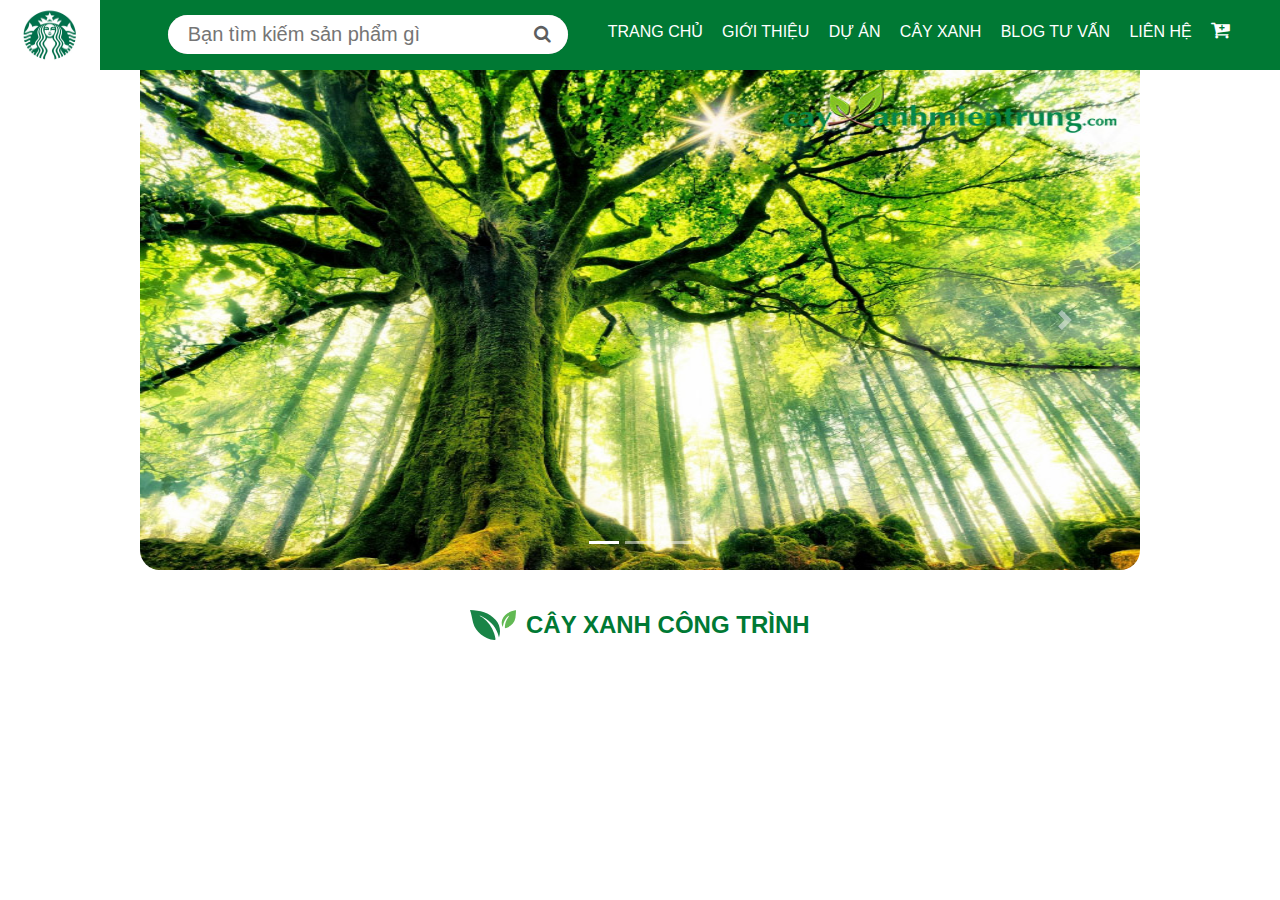
<file: Index_Home.html>
<!doctype html>
<html lang="en">
  <head>
    <title>Title</title>
    <!-- Required meta tags -->
    <meta charset="utf-8">
    <meta name="viewport" content="width=device-width, initial-scale=1, shrink-to-fit=no">

    <!-- Bootstrap CSS -->
    <link rel="stylesheet" href="https://stackpath.bootstrapcdn.com/bootstrap/4.3.1/css/bootstrap.min.css" integrity="sha384-ggOyR0iXCbMQv3Xipma34MD+dH/1fQ784/j6cY/iJTQUOhcWr7x9JvoRxT2MZw1T" crossorigin="anonymous">
    <link rel="stylesheet" href="https://maxcdn.bootstrapcdn.com/font-awesome/4.7.0/css/font-awesome.min.css">
    <link rel="stylesheet" href="Index_Home.css">
  </head>
  <body>
    <div class="Menu">
        <div class="heading_trai">
         <img src="Img/logo-moi-cua-starbucks.jpg.webp" alt="" class="Logo">
         <div class="button_search">
             <form>
                 <input type="text" name="" placeholder="Bạn tìm kiếm sản phẩm gì">
                 <button type="submit"><i class="fa fa-search" aria-hidden="true"></i></button>
             </form>
         </div>
        </div>
        <div class="heading_phai">
             <ul class="list_Menu">
                 <li><a class="a_menu" href="">TRANG CHỦ</a></li>
                 <li><a class="a_menu" href="">GIỚI THIỆU</a></li>
                 <li><a class="a_menu" href="">DỰ ÁN</a></li>
                 <li><a class="a_menu" href="">CÂY XANH</a></li>
                 <li><a class="a_menu" href="">BLOG TƯ VẤN</a></li>
                 <li><a class="a_menu" href="">LIÊN HỆ</a></li>
                 <li><a class="a_menu" href=""><i class="fa fa-cart-plus" aria-hidden="true"></i></a></li>
             </ul>
        </div>
    </div>
    <div class="the_slide">
        <div id="s1" class="carousel slide" data-ride="carousel">
            <ol class="carousel-indicators">
                <li data-target="#s1" data-slide-to="0" class="active"></li>
                <li data-target="#s1" data-slide-to="1"></li>
                <li data-target="#s1" data-slide-to="2"></li>
            </ol>
            <div class="carousel-inner" role="listbox">
                <div class="carousel-item active">
                    <img src="Img/anh-cay-xanh-2.jpg" alt="">
                </div>
                <div class="carousel-item">
                    <img src="Img/anh-cay-xanh-26.jpg" alt="">
                </div>
                <div class="carousel-item">
                    <img src="Img/cây thông nhua.png" alt="">
                </div>
            </div>
            <a class="carousel-control-prev" href="#s1" role="button" data-slide="prev">
                <span class="carousel-control-prev-icon" aria-hidden="true"></span>
                <span class="sr-only">Previous</span>
            </a>
            <a class="carousel-control-next" href="#s1" role="button" data-slide="next">
                <span class="carousel-control-next-icon" aria-hidden="true"></span>
                <span class="sr-only">Next</span>
            </a>
        </div>
    </div>
    <div class="thanpage">
        <div class="tieude1">
            <img src="Img/icon-leaf.svg" alt="" class="icon1">
            <span>CÂY XANH CÔNG TRÌNH</span>
        </div>
    </div>
    <!-- Optional JavaScript -->
    <!-- jQuery first, then Popper.js, then Bootstrap JS -->
    <script src="https://code.jquery.com/jquery-3.3.1.slim.min.js" integrity="sha384-q8i/X+965DzO0rT7abK41JStQIAqVgRVzpbzo5smXKp4YfRvH+8abtTE1Pi6jizo" crossorigin="anonymous"></script>
    <script src="https://cdnjs.cloudflare.com/ajax/libs/popper.js/1.14.7/umd/popper.min.js" integrity="sha384-UO2eT0CpHqdSJQ6hJty5KVphtPhzWj9WO1clHTMGa3JDZwrnQq4sF86dIHNDz0W1" crossorigin="anonymous"></script>
    <script src="https://stackpath.bootstrapcdn.com/bootstrap/4.3.1/js/bootstrap.min.js" integrity="sha384-JjSmVgyd0p3pXB1rRibZUAYoIIy6OrQ6VrjIEaFf/nJGzIxFDsf4x0xIM+B07jRM" crossorigin="anonymous"></script>
  </body>
</html>
</file>
<file: Index_Home.css>
body{ padding: 0; margin: 0;}
:root {
    --font-family1: 'SFU Angie Bold', sans-serif;
    --font-colorMain : #007934;
}
.Menu {
    display: flex;
    height: 70px;
    flex-shrink: 0;
    background: #007934;
    justify-content: space-between;
}
.heading_trai {
    width: 600px;
    display: flex;
    justify-content:space-between;
}
 .Logo {
    width: 100px;
    height: 70px;
 }
.button_search {
    margin-top: 15px;
}
form {
    background: grey;
    border-radius: 25px;
    position: relative;
}
input {
    width: 400px;
    height: 100%;
    display: block;
    border-radius: 25px;
    font-size: 20px;
    padding: 8px 40px 8px 20px;
    border: none;
}
input:focus {
    outline: none;
}
button {
    position: absolute;
    top: 0;
    right: 0px;
    width: 50px;
    height: 100%;
    cursor: pointer;
    border: none;
    background: none;
    font-size: 18px;
}
button i {
    color : rgb(93, 94, 95)
}
.heading_phai {
    width: 700px;
    margin-top: 20px;
    margin-right: 50px;
}
.heading_phai .list_Menu {
    display: flex;
    justify-content: space-between;
    list-style: none;
}
.heading_phai .list_Menu li .a_menu {
    color: white;
    text-decoration: none;
}
.heading_phai .list_Menu li i {
    font-size: 20px;
}
.the_slide {
    margin: auto;
    width: 1000px;
    height: 500px;
}
.carousel-inner img{
    width: 1000px;
    height: 500px;
    border-radius: 0 0 20px 20px;
}
.thanpage {
    text-align: center;
}
.thanpage .tieude1 {
    display: flex;
    margin-top: 40px;
    height: 30px;
    align-items: center;
    justify-content: center;
    gap: 10px;
}
.thanpage .tieude1 img {
    height: 30px;
    vertical-align: middle;
}
.thanpage .tieude1 span{
    font-size: 24px;
    font-weight: bold;
    color: var(--font-colorMain);
    font-family: var(--font-family1);
    line-height: 1;
}
</file>
